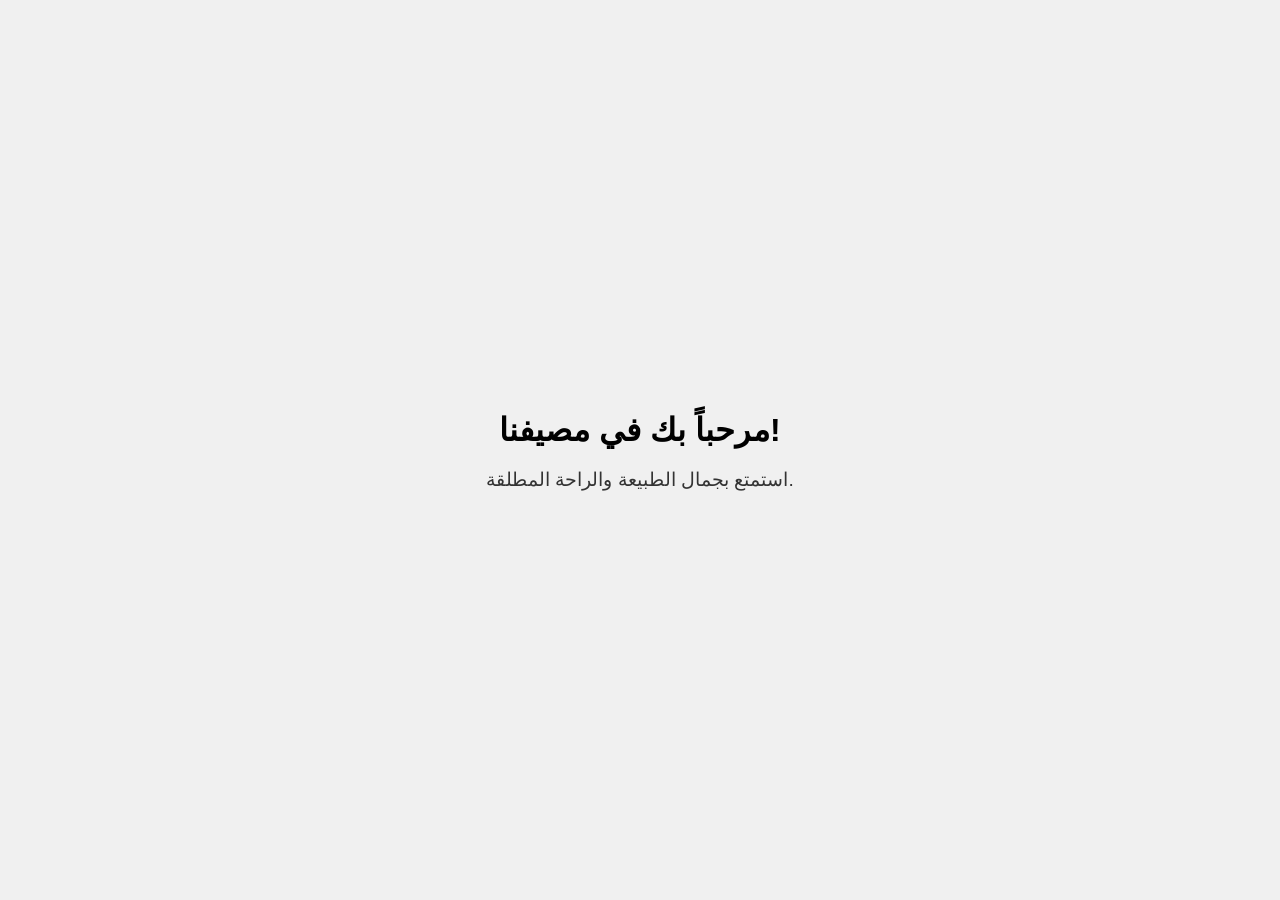
<file: index2.html>
<!DOCTYPE html>
<html lang="ar">
<head>
    <meta charset="UTF-8">
    <meta name="viewport" content="width=device-width, initial-scale=1.0">
    <title>الصفحة التمهيدية</title>
    <style>
        body, html {
            height: 100%;
            margin: 0;
            font-family: Arial, sans-serif;
            display: flex;
            justify-content: center;
            align-items: center;
            background-color: #f0f0f0;
        }
        .splash-screen {
            text-align: center;
        }
        .splash-screen h1 {
            font-size: 2em;
            margin-bottom: 0.5em;
        }
        .splash-screen p {
            font-size: 1.2em;
            color: #333;
        }
    </style>
</head>
<body>
    <div class="splash-screen">
        <h1>مرحباً بك في مصيفنا!</h1>
        <p>استمتع بجمال الطبيعة والراحة المطلقة.</p>
    </div>
    <script>
        // إعادة التوجيه بعد 3 ثوانٍ
        setTimeout(function() {
            window.location.href = 'index.html'; // استبدل main.html بصفحة الموقع الرئيسية
        }, 3000);
    </script>
</body>
</html>
</file>
